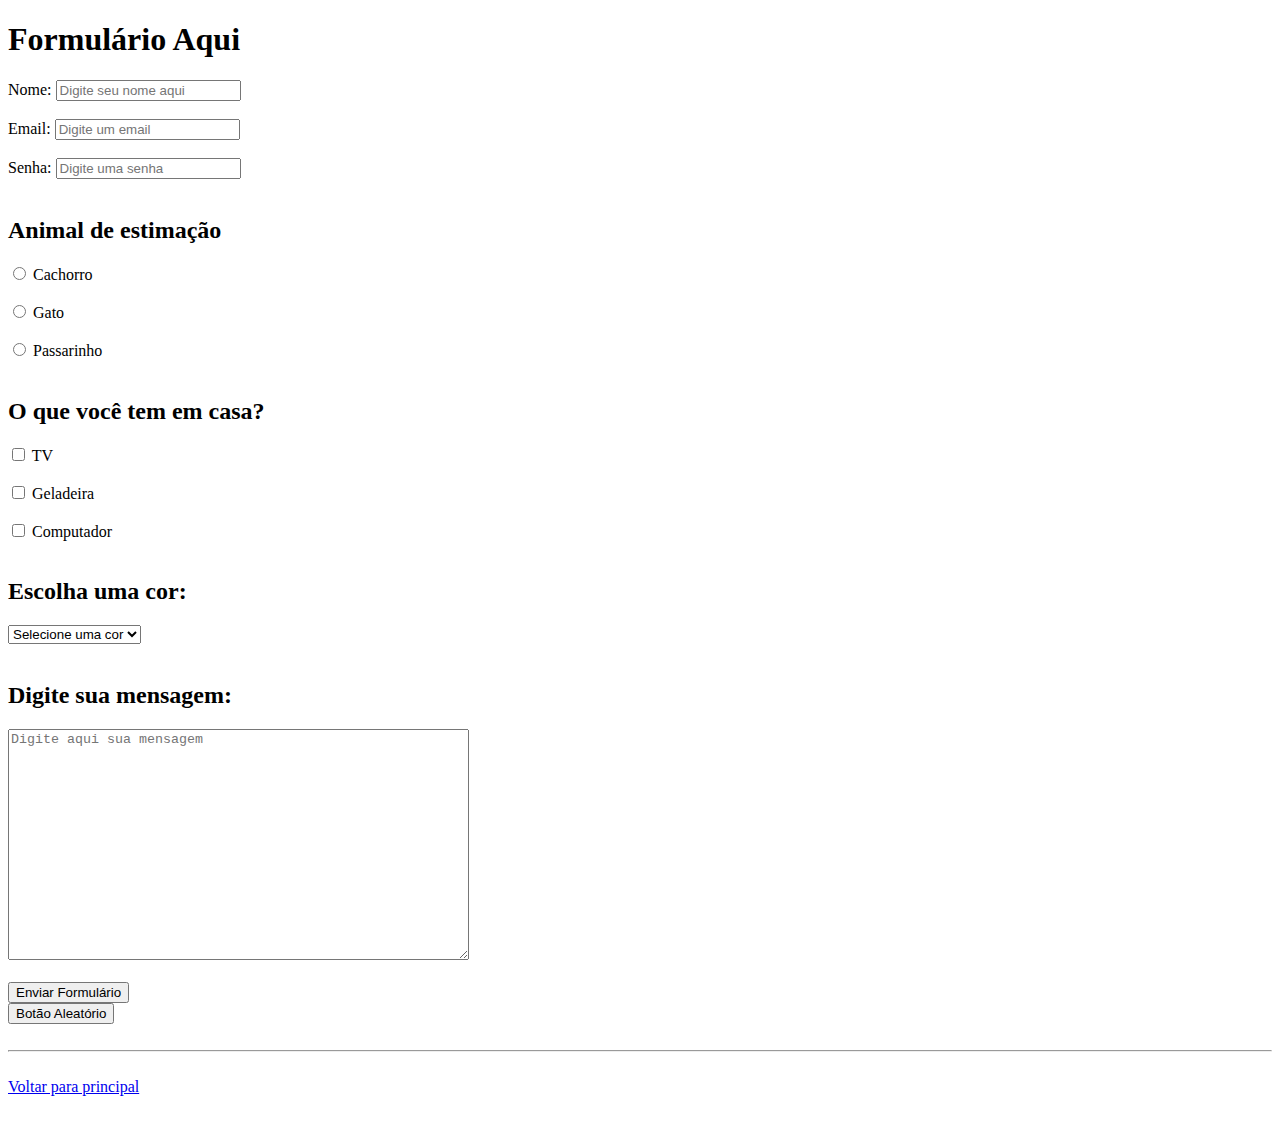
<file: 1 PROJETO  -  FRONT-END/formulario.html>
<!DOCTYPE html>
<html lang="pt-br">

<head>
    <meta charset="UTF-8">
    <meta http-equiv="X-UA-Compatible" content="IE=edge">
    <meta name="viewport" content="width=device-width, initial-scale=1.0">
    <title>Formulário</title>
</head>

<body>
    <h1>Formulário Aqui</h1>

    <form>

        <!--LEGENDA PARA NOME-->
        <label for="campo_nome">Nome:</label>

        <!--CAMPO INPUT DO TYPE TEXT-->
        <input id="campo_nome" type="text" placeholder="Digite seu nome aqui" required>

        <br> <br>

        <!--LEGENDA PARA EMAIL-->
        <label for="campo_email">Email:</label>

        <!-- CAMPO INPUT DO TYPE EMAIL-->
        <input id="campo_email" type="email" placeholder="Digite um email" required>

        <br> <br>

        <!--LEGENDA PARA SENHA-->
        <label for="campo_senha">Senha:</label>

        <!-- CAMPO INPUT DO TYPE PASSWORD-->
        <input id="campo_senha" type="password" placeholder="Digite uma senha" required>

        <br><br>

        <h2>Animal de estimação</h2>

        <!-- CAMPO INPUT DO TYPE RADIO-->
        <input type="radio" id="dog" name="animal" value="Cachorro">
        <!-- LEGENDA DO CAMPO RADIO-->
        <label for="dog">Cachorro</label>

        <br><br>

        <!-- CAMPO INPUT DO TYPE RADIO-->
        <input type="radio" id="cat" name="animal" value="Gato">
        <!-- LEGENDA DO CAMPO RADIO-->
        <label for="cat">Gato</label>

        <br><br>

        <!-- CAMPO INPUT DO TYPE RADIO-->
        <input type="radio" id="bird" name="animal" value="Passarinho">
        <!-- LEGENDA DO CAMPO RADIO-->
        <label for="bird">Passarinho</label>

        <br><br>

        <h2>O que você tem em casa?</h2>

        <!-- CAMPO INPUT DO TYPE CHECKBOX-->
        <input id="item1" type="checkbox" name="item1" value="TV">
        <!-- LEGENDA DO CAMPO CHECKBOX-->
        <label for="item1">TV</label>

        <br><br>

        <!-- CAMPO INPUT DO TYPE CHECKBOX-->
        <input id="item2" type="checkbox" name="item2" value="Geladeira">
        <!-- LEGENDA DO CAMPO CHECKBOX-->
        <label for="item2">Geladeira</label><br><br>

        <!-- CAMPO INPUT DO TYPE CHECKBOX-->
        <input id="item3" type="checkbox" name="item3" value="Computador">
        <!-- LEGENDA DO CAMPO CHECKBOX-->
        <label for="item3">Computador</label>

        <br><br>

        <h2>Escolha uma cor:</h2>

        <!-- CAMPO SELECT-->
        <select name="cores">
            <option selected disabled value="">Selecione uma cor</option>
            <option value="vermelho">Vermelho</option>
            <option value="azul">Azul</option>
            <option value="amarelo">Amarelo</option>
            <option value="verde">Verde</option>
        </select>

        <br><br>

        <h2>Digite sua mensagem:</h2>

        <!-- CAMPO TEXTAREA-->
        <textarea required name="mensagem" placeholder="Digite aqui sua mensagem" rows="15" cols="55"></textarea>

        <br><br>

        <!-- CAMPO INPUT DO TYPE SUBMIT-->
        <input type="submit" value="Enviar Formulário">
    </form>
		
		<!--BOTÃO ALEATÓRIO-->
		<button>Botão Aleatório</button>

    <br><br>
    <hr>
    <br>
    <a href="index.html">Voltar para principal</a>
    <br><br>
</body>

</html>
</file>
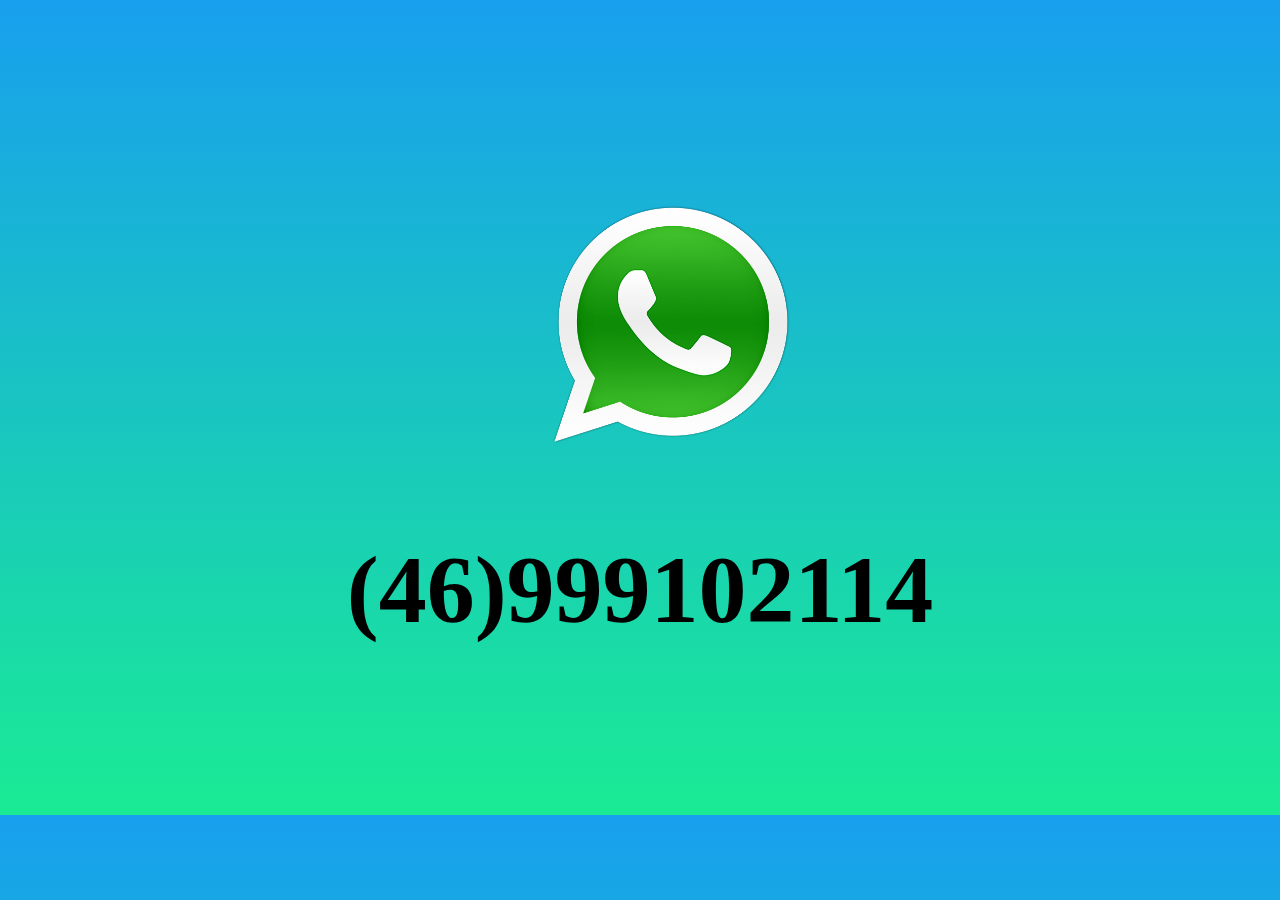
<file: 1 PROJETO  -  FRONT-END/whatsapp.html>
<!DOCTYPE html>
<html lang="pt-br">
<head>
    <meta charset="UTF-8">
    <meta http-equiv="X-UA-Compatible" content="IE=edge">
    <meta name="viewport" content="width=device-width, initial-scale=1.0">
    <link rel="stylesheet" type="text/css" href="style.css">
    <title>whatsapp</title>
</head>
<body >
    <img class="whatsapp-pagina" src="logo-whatsapp.png">
    <h2 class="numero">(46)999102114</h2>
    <br><br>
</body>
</html>
</file>
<file: 1 PROJETO  -  FRONT-END/style.css>
body {
    background: linear-gradient(rgb(24, 159, 238), rgb(26, 235, 148));
}

.formulario-pizza {
    text-align: left;
}

.formulario {
    text-align: center;
}

.titulo-principal {
    text-align: center;
}

.sub-titulo {
    text-align: center;
}

footer p {
    text-align: center;
}

.cop {
    background-image: url(https://th.bing.com/th/id/OIP.JSsvpggc5BuNO7uGZVK9ngHaEy?w=265&h=180&c=7&r=0&o=5&pid=1.7);
    color: aliceblue;
    width: 100%;
    height: 50px;
    padding-top: 50px;
    text-align: center;
    background-size: cover;
}

.formulario-cadastro {
    text-align: center;
}

.cadastro {
    text-decoration: none;
    background-color: aliceblue;
    padding: 4px;
    border: 1px solid black;
    border-radius: 3px;
}

.cadastro:hover {
    font-size: 110%;
    background-color: aqua;
    border: 2px dashed;
    border-radius: 8%;
}

.login:hover {
    font-size: 100%;
    background-color: aqua;
    border: 2px dashed;
    border-radius: 8%;
}

.whats {
    margin-left: 93%;
    width: 4%;
    position: fixed;
}

.whats:hover {
    width: 5%;
}

.whatsapp-pagina {
    width: 20%;
    margin-top: 15%;
    margin-left: 42.5%;
}

.numero {
    text-align: center;
    font-size: 600%;
    margin-bottom: 10%;
}

.numero:hover {
    font-size: 650%;
}

.enviar-pedido:hover {
    font-size: 110%;
    background-color: aqua;
    border: 2px dashed;
    border-radius: 8%;
}
</file>
